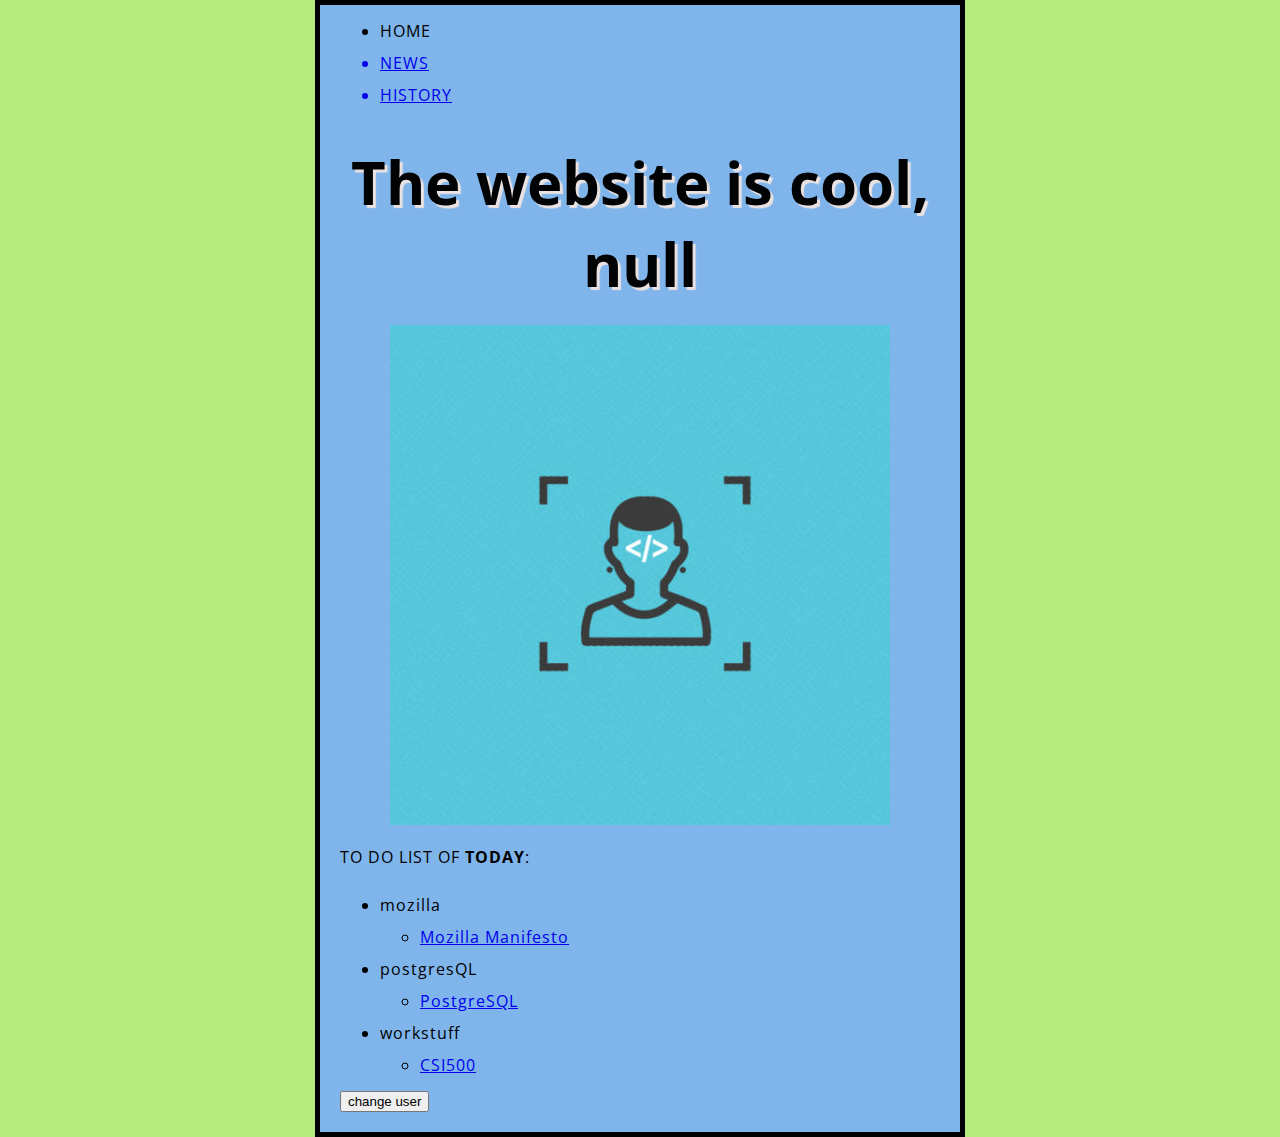
<file: index.html>
<!DOCTYPE html>
<html>
  <head>
    <meta charset="utf-8">
    <title>HOMEPAGE</title>
    <link href="http://fonts.googleapis.com/css?family=Open+Sans" rel="stylesheet" type="text/css">
    <link href="styles/styles.css" rel="stylesheet" type="text/css">
  </head>
  <body>
    <!-- put navigation menu just below here -->
    <ul>
        <li>HOME</li>
        <a href="news.html"><li>NEWS</li></a>
        <a href="history.html"><li>HISTORY</li></a>
    </ul>
    <!-- put navigation menu just above here -->    <h1>Coder is lonely</h1>
    <img src="images/images.jpg" alt="coder">
    <p>TO DO LIST OF <strong>TODAY</strong>:</p>
    <ul>
        <li>mozilla</li>
         <ul>
            <li><a href="https://developer.mozilla.org/zh-TW/" target="_blank" title="mozilla">Mozilla Manifesto</a> </li>
         </ul>
        <li>postgresQL</li>
         <ul>
            <li><a href="https://www.postgresql.org/" target="_blank" title="sql">PostgreSQL</a> </li>
         </ul>
        <li>workstuff</li>
         <ul>
            <li><a href="http://www.csindex.com.cn/zh-CN/indices/index-detail/000905"  target="_blank" title="csi">CSI500</a> </li>
         </ul>
    </ul>
    <button>change user</button>
    <script src="scripts/main.js"></script>
  </body>
</html>
</file>
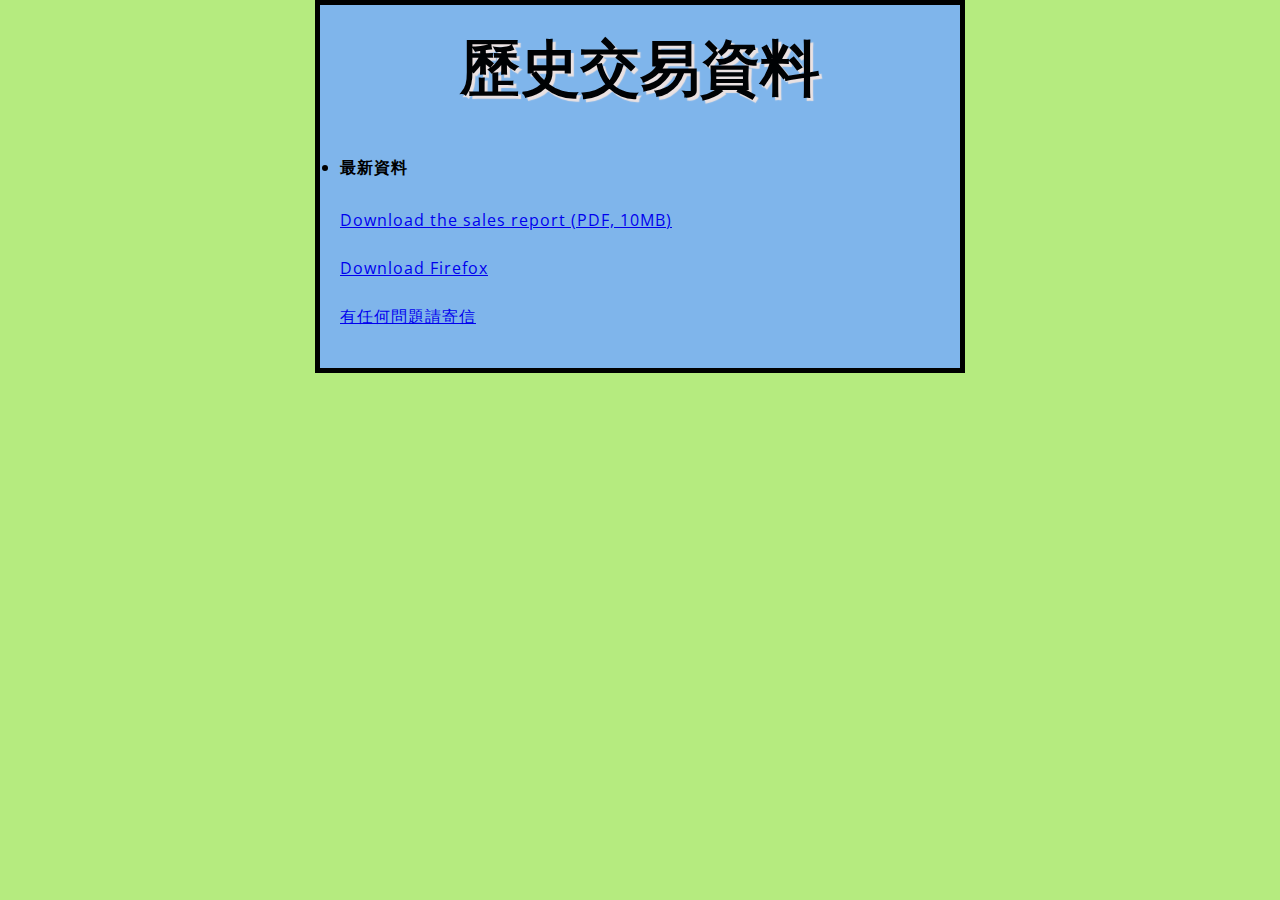
<file: history.html>
<!DOCTYPE html>
<html>
  <head>
    <meta charset="utf-8">
    <title>HISTORY</title>
    <link href="http://fonts.googleapis.com/css?family=Open+Sans" rel="stylesheet" type="text/css">
    <link href="styles/styles.css" rel="stylesheet" type="text/css">
  </head>

  <body>
    <!-- put navigation menu just below here -->
    <h1>歷史交易資料</h1>
    <h2>
        <li>
            <strong>最新資料</strong>  
        </li>
    </h2>
    <p><a href="http://www.example.com/large-report.pdf">
        Download the sales report (PDF, 10MB)
      </a></p>
    <p><a href="https://firefox.com/">
        Download Firefox
    </a></p>
    <p><a href="mailto:tyngshiliu@insightcapitalcorp.com">
        有任何問題請寄信</a></p>
  </body>
</html>
</file>
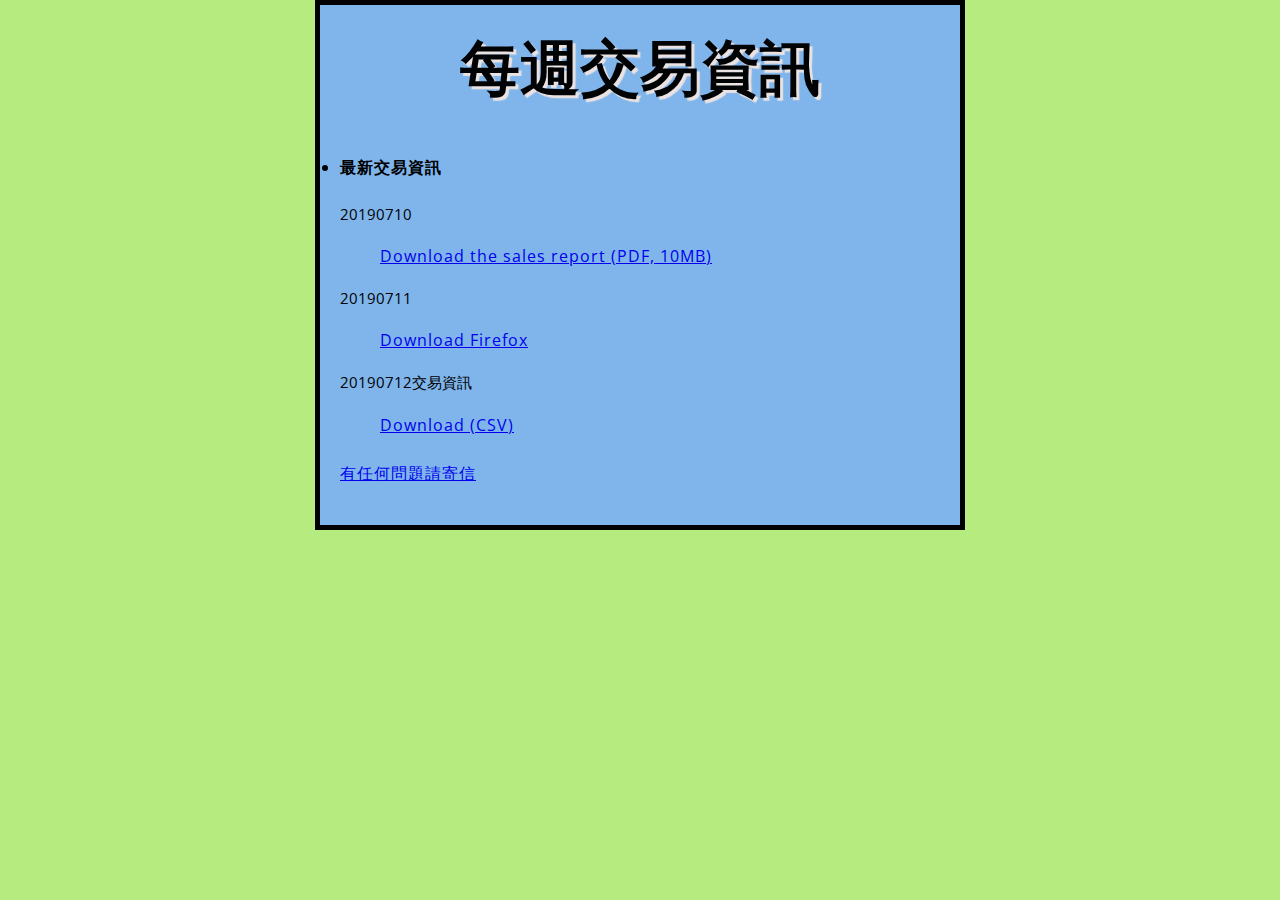
<file: news.html>
<!DOCTYPE html>
<html>
  <head>
    <meta charset="utf-8">
    <title>NEWS</title>
    <link href="http://fonts.googleapis.com/css?family=Open+Sans" rel="stylesheet" type="text/css">
    <link href="styles/styles.css" rel="stylesheet" type="text/css">
  </head>

  <body>
    <!-- put navigation menu just below here -->
    <h1>每週交易資訊</h1>
    <h2>
        <li>
            <strong>最新交易資訊</strong>  
        </li>
    </h2>
    <dl>
        <dt>20190710</dt>
        <dd><p><a href="http://www.example.com/large-report.pdf">
            Download the sales report (PDF, 10MB)
        </a></p></dd>
        <dt>20190711</dt>
        <dd><p><a href="https://firefox.com/">
        Download Firefox
        </a></p></dd>
        <dt>20190712交易資訊</dt>
        <dd><p><a href="https://raw.githubusercontent.com/ShirleyTSLiu/Python-Stock-Trading-Strategy/master/csv.csv" target="_blank">
        Download (CSV)
        </a></p></dd>
    <p><a href="mailto:tyngshiliu@insightcapitalcorp.com">
        有任何問題請寄信</a></p>  </body>
</html>
</file>
<file: styles/styles.css>
html {
    font-size: 10px;
    font-family: 'Open Sans', sans-serif;
  }
  
  
  h1 {
    font-size: 60px;
    text-align: center;
  }

  h2 {
    font-size: 25px;
    text-align: left;
  }
  
  dt {
    font-size: 15px;
    text-align: left;
  }

  p, li {
    font-size: 16px;
    line-height: 2;
    letter-spacing: 1px;
  }
  
  
  html {
    background-color: #B5EB7F;
  }
  
  body {
    width: 600px;
    margin: 0 auto;
    background-color: #7FB5EB;
    padding: 0 20px 20px 20px;
    border: 5px solid black;
  }
  
  h1 {
    margin: 0;
    padding: 20px 0;
    color: #000204;
    text-shadow: 3px 3px 1px rgb(235, 226, 226);
  }
  
  img {
    display: block;
    margin: 0 auto;
  }
</file>
